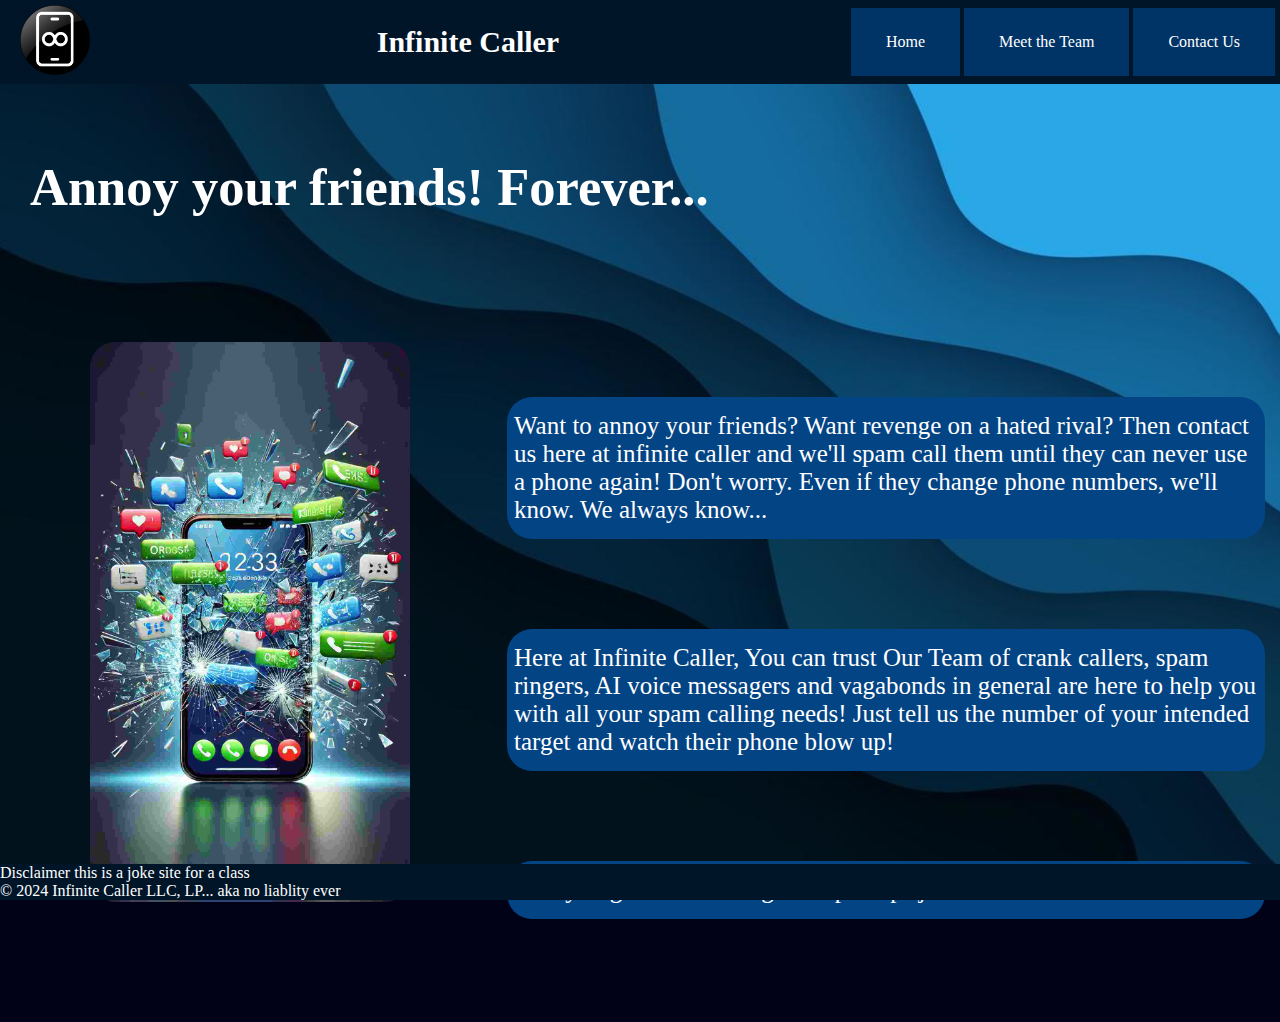
<file: index.html>
<!DOCTYPE html>
<style>
        .oneliner {
                color: #ffffff;
                font-size: 35px;
                padding: 30px;
        }

        .bodyline {
                color: #ffffff;
                float: right;
                width: 60%;  
                margin-top: 90px;
                margin-right: 15px;
                background-color: #034485;
                display: inline-block;
                border-radius: 25px;
                padding: 15px 7px;
        }

        .phone_image {
                width: 25%;
                border-radius: 25px; 
                margin-left: 7%;
                margin-top: 35px;
        }


</style>

<html>
        <head>
                <title>Infinite Caller</title>
                <link rel="stylesheet" href="styles.css">
        </head>

        <header>
                <div class="logo">
                        <a href="index.html" style="background-color: transparent; padding: 0;">
                                <img src="logo.png" alt="logo" style="width: 70px; margin-left: 20px;">
                        </a>
                </div>
                <h2 style="float: left; font-size: 30px;">Infinite Caller</h2>
                <div class="navbar"; style="float: right; margin: 5px";>
                        <a href="index.html">Home</a>
                        <a href="MeetTeam.html">Meet the Team</a>
                        <a href="Contacts.html">Contact Us</a>
                </div>
        </header>

        <body>

                <div class="oneliner">
                        <h2>Annoy your friends! Forever...</h2>
                </div>
                <ul>
                        <li class="bodyline">Want to annoy your friends?
                        Want revenge on a hated rival? Then contact us 
                        here at infinite caller and we'll spam call them until
                        they can never use a phone again! Don't worry. Even if they 
                        change phone numbers, we'll know. We always know...
                        </li>

                        <li class="bodyline">Here at Infinite Caller, You can trust 
                                Our Team of crank callers, spam ringers, AI voice messagers
                                and vagabonds in general are here to help you with all 
                                your spam calling needs! Just tell us the number of your
                                intended target and watch their phone blow up!
                        </li>

                        <li class="bodyline">Ready to get some revenge? Or perhaps just be a little devious?
                        </li>
                </ul>
                <img src="phone_breaking.jpg" alt="phone_breaking" class="phone_image">
                <figure style="clear: both;"></figure>
                <footer>
                        Disclaimer this is a joke site for a class <br>
                        &copy; 2024 Infinite Caller LLC, LP... aka no liablity ever
                </footer>
        </body>

</html>
</file>
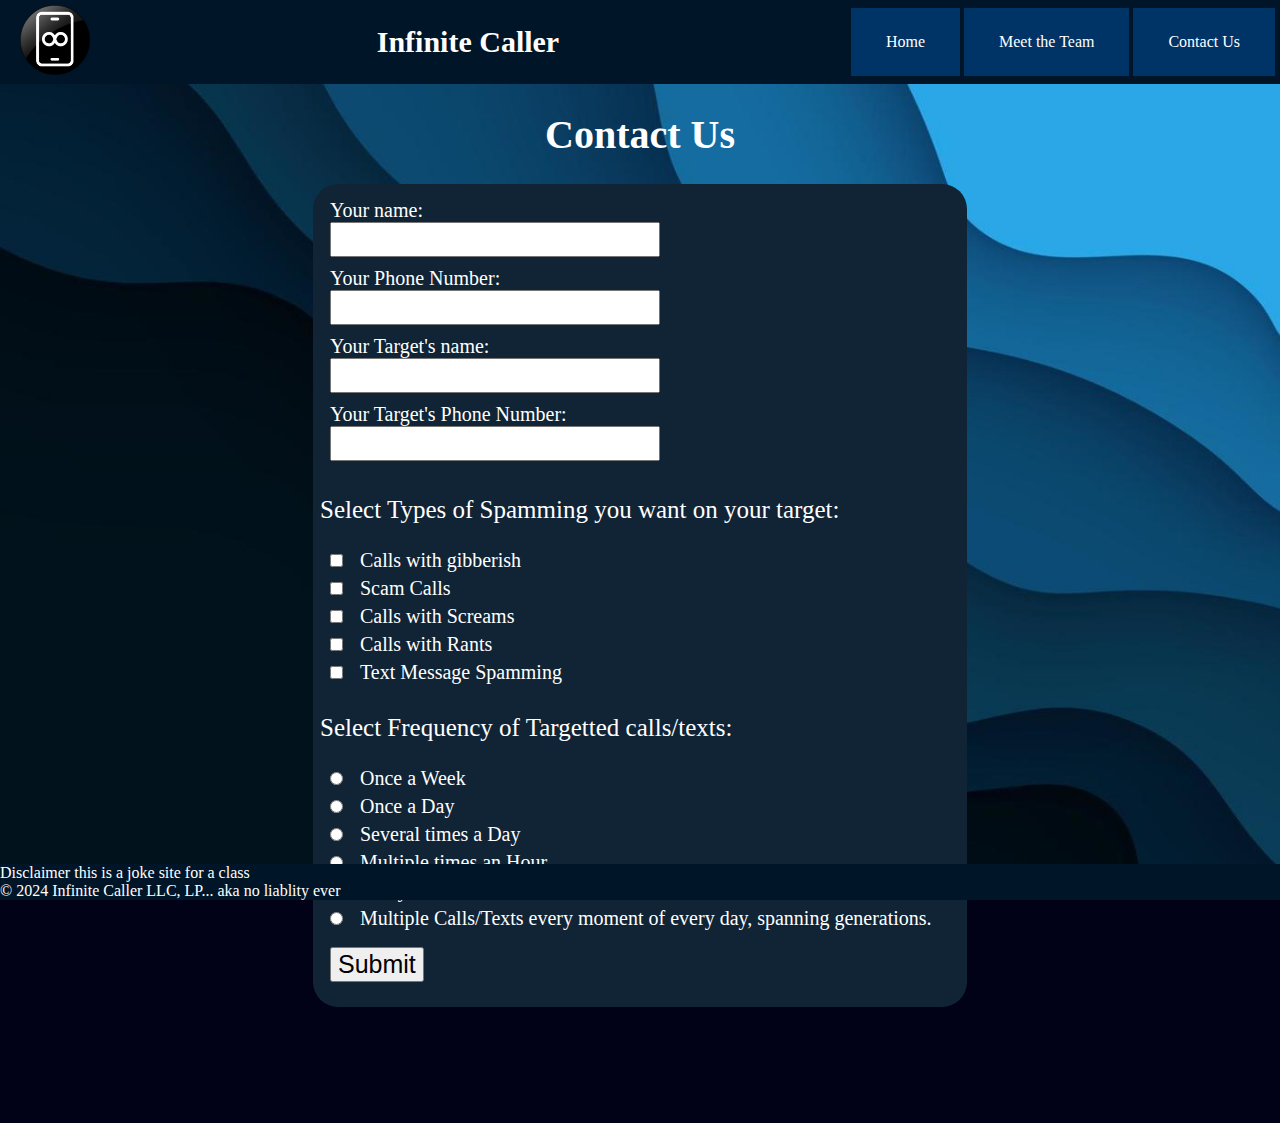
<file: Contacts.html>
<!DOCTYPE html>

<style>
        .formBody{
                display: flex;
                justify-content: center;
                align-items: center;
        }
        form{
                background-color: #102436;
                display: inline-block;
                border-radius: 25px;
                padding: 15px 7px;
                width: 50%;
        }
        label{
                font-size: 20px;
                margin-left: 10px;
        }
        input{
                font-size:25px;
                margin-bottom: 10px;
                margin-left: 10px;
        }
</style>
<html>
        <head>
                <title>Infinite Caller</title>
                <link rel="stylesheet" href="styles.css">
        </head>

        <header>
                <div class="logo">
                        <a href="index.html" style="background-color: transparent; padding: 0;">
                                <img src="logo.png" alt="logo" style="width: 70px; margin-left: 20px;">
                        </a>
                </div>
                <h2 style="float: left; font-size: 30px;">Infinite Caller</h2>
                <div class="navbar"; style="float: right; margin: 5px";>
                        <a href="index.html">Home</a>
                        <a href="MeetTeam.html">Meet the Team</a>
                        <a href="Contacts.html">Contact Us</a>
                </div>
        </header>

        <body>
                <h1>Contact Us</h1>
                <div class="formBody">
                        <form action="#">
                                <label for="yname">Your name:</label><br>
                                <input type="text" id="yname" name="yname"><br>
                                
                                <label for="ynum">Your Phone Number:</label><br>
                                <input type="text" id="ynum" name="ynum"><br>
                                
                                <label for="tname">Your Target's name:</label><br>
                                <input type="text" id="tname" name="tname"><br>

                                <label for="tnum">Your Target's Phone Number:</label><br>
                                <input type="text" id="tnum" name="tnum"><br>

                                <p>Select Types of Spamming you want on your target:</p>

                                <input type="checkbox" id="gib" name="gib" value="gib">
                                <label for="gib"> Calls with gibberish</label><br>
                                <input type="checkbox" id="scam" name="scam" value="scam">
                                <label for="scam">Scam Calls</label><br>
                                <input type="checkbox" id="screams" name="screams" value="screams">
                                <label for="screams">Calls with Screams</label><br>
                                <input type="checkbox" id="rants" name="rants" value="rants">
                                <label for="rants">Calls with Rants</label><br>
                                <input type="checkbox" id="rants" name="rants" value="rants">
                                <label for="rants">Text Message Spamming</label><br>

                                <p>Select Frequency of Targetted calls/texts:</p>
                                <input type="radio" name="freq" id="week">
                                <label for="week">Once a Week</label><br>
                                <input type="radio" name="freq" id="day">
                                <label for="day">Once a Day</label><br>
                                <input type="radio" name="freq" id="sevd">
                                <label for="sevd">Several times a Day</label><br>
                                <input type="radio" name="freq" id="hour">
                                <label for="hour">Multiple times an Hour</label><br>
                                <input type="radio" name="freq" id="minute">
                                <label for="minute">Every Minute</label><br>
                                <input type="radio" name="freq" id="always">
                                <label for="always">
                                        Multiple Calls/Texts every moment of
                                        every day, spanning generations.
                                </label><br>


                                <input type="submit" value="Submit" style="margin-top: 12px;">

                        </form>
                </div>

        </body>
        <figure style="clear: both;"></figure>
        <footer>
                Disclaimer this is a joke site for a class <br>
                &copy; 2024 Infinite Caller LLC, LP... aka no liablity ever
        </footer>
</html>
</file>
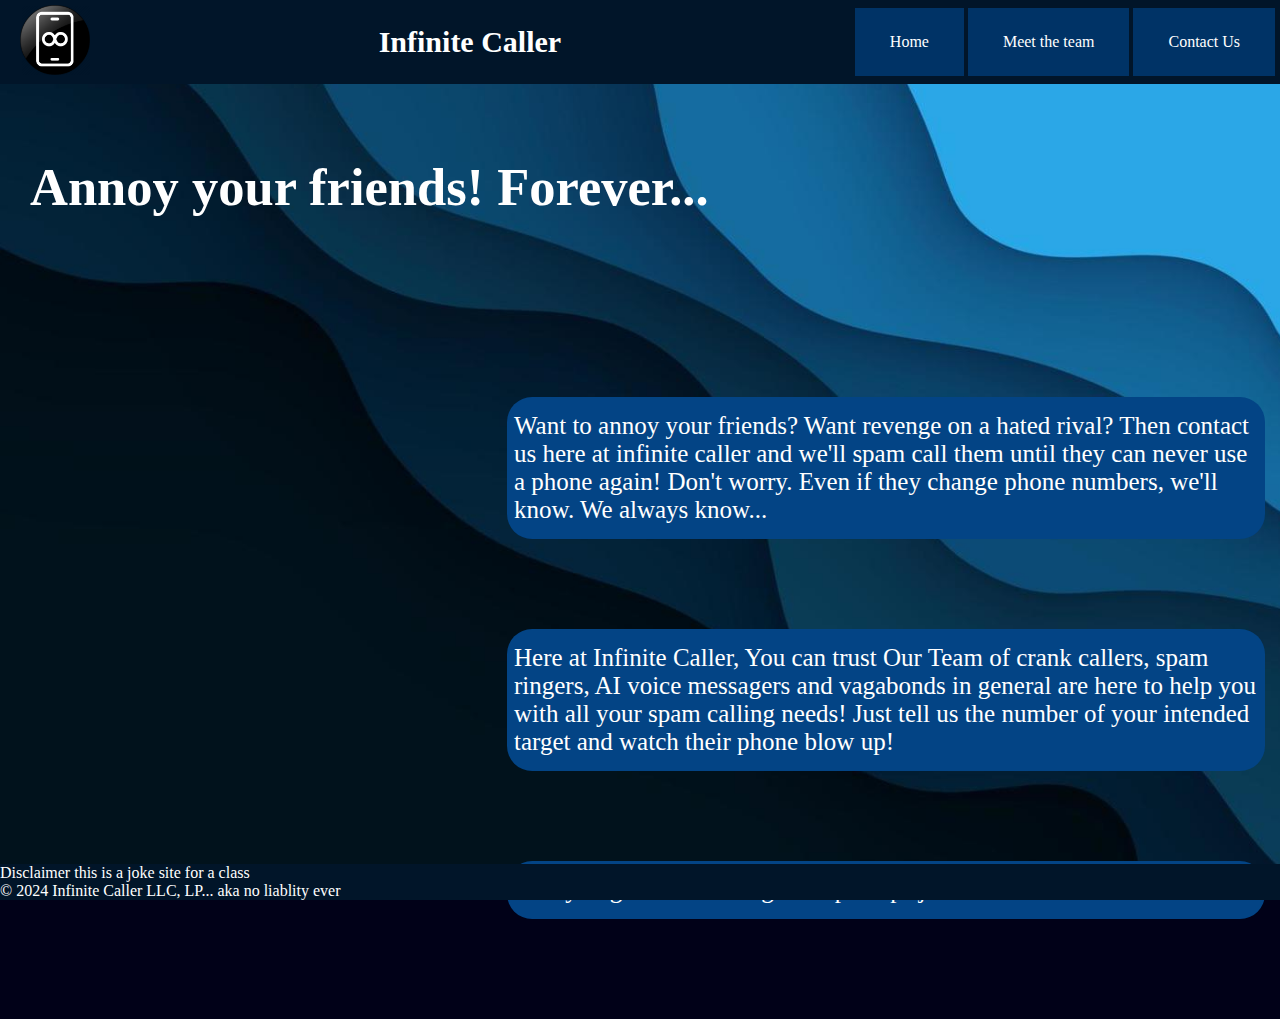
<file: HW2page.html>
<!DOCTYPE html>
<style>
        .oneliner {
                color: #ffffff;
                font-size: 35px;
                padding: 30px;
        }

        .bodyline {
                color: #ffffff;
                float: right;
                width: 60%;  
                margin-top: 90px;
                margin-right: 15px;
                background-color: #034485;
                display: inline-block;
                border-radius: 25px;
                padding: 15px 7px;
        }


</style>

<html>
        <head>
                <title>Infinite Caller</title>
                <link rel="stylesheet" href="styles.css">
        </head>

        <header>
                <div class="logo">
                        <a href="HW2page.html" style="background-color: transparent; padding: 0;">
                                <img src="logo.png" alt="logo" style="width: 70px; margin-left: 20px;">
                        </a>
                </div>
                <h2 style="float: left; font-size: 30px;">Infinite Caller</h2>
                <div class="navbar"; style="float: right; margin: 5px";>
                        <a href="HW2page.html">Home</a>
                        <a href="MeetTeam.html">Meet the team</a>
                        <a href="Contacts.html">Contact Us</a>
                </div>
        </header>

        <body>

                <div class="oneliner">
                        <h2>Annoy your friends! Forever...</h2>
                </div>
                <ul>
                        <li class="bodyline">Want to annoy your friends?
                        Want revenge on a hated rival? Then contact us 
                        here at infinite caller and we'll spam call them until
                        they can never use a phone again! Don't worry. Even if they 
                        change phone numbers, we'll know. We always know...
                        </li>

                        <li class="bodyline">Here at Infinite Caller, You can trust 
                                Our Team of crank callers, spam ringers, AI voice messagers
                                and vagabonds in general are here to help you with all 
                                your spam calling needs! Just tell us the number of your
                                intended target and watch their phone blow up!
                        </li>

                        <li class="bodyline">Ready to get some revenge? Or perhaps just be a little devious?
                        </li>
                </ul>
                <figure style="clear: both;"></figure>
                <footer>
                        Disclaimer this is a joke site for a class <br>
                        &copy; 2024 Infinite Caller LLC, LP... aka no liablity ever
                </footer>
        </body>

</html>
</file>
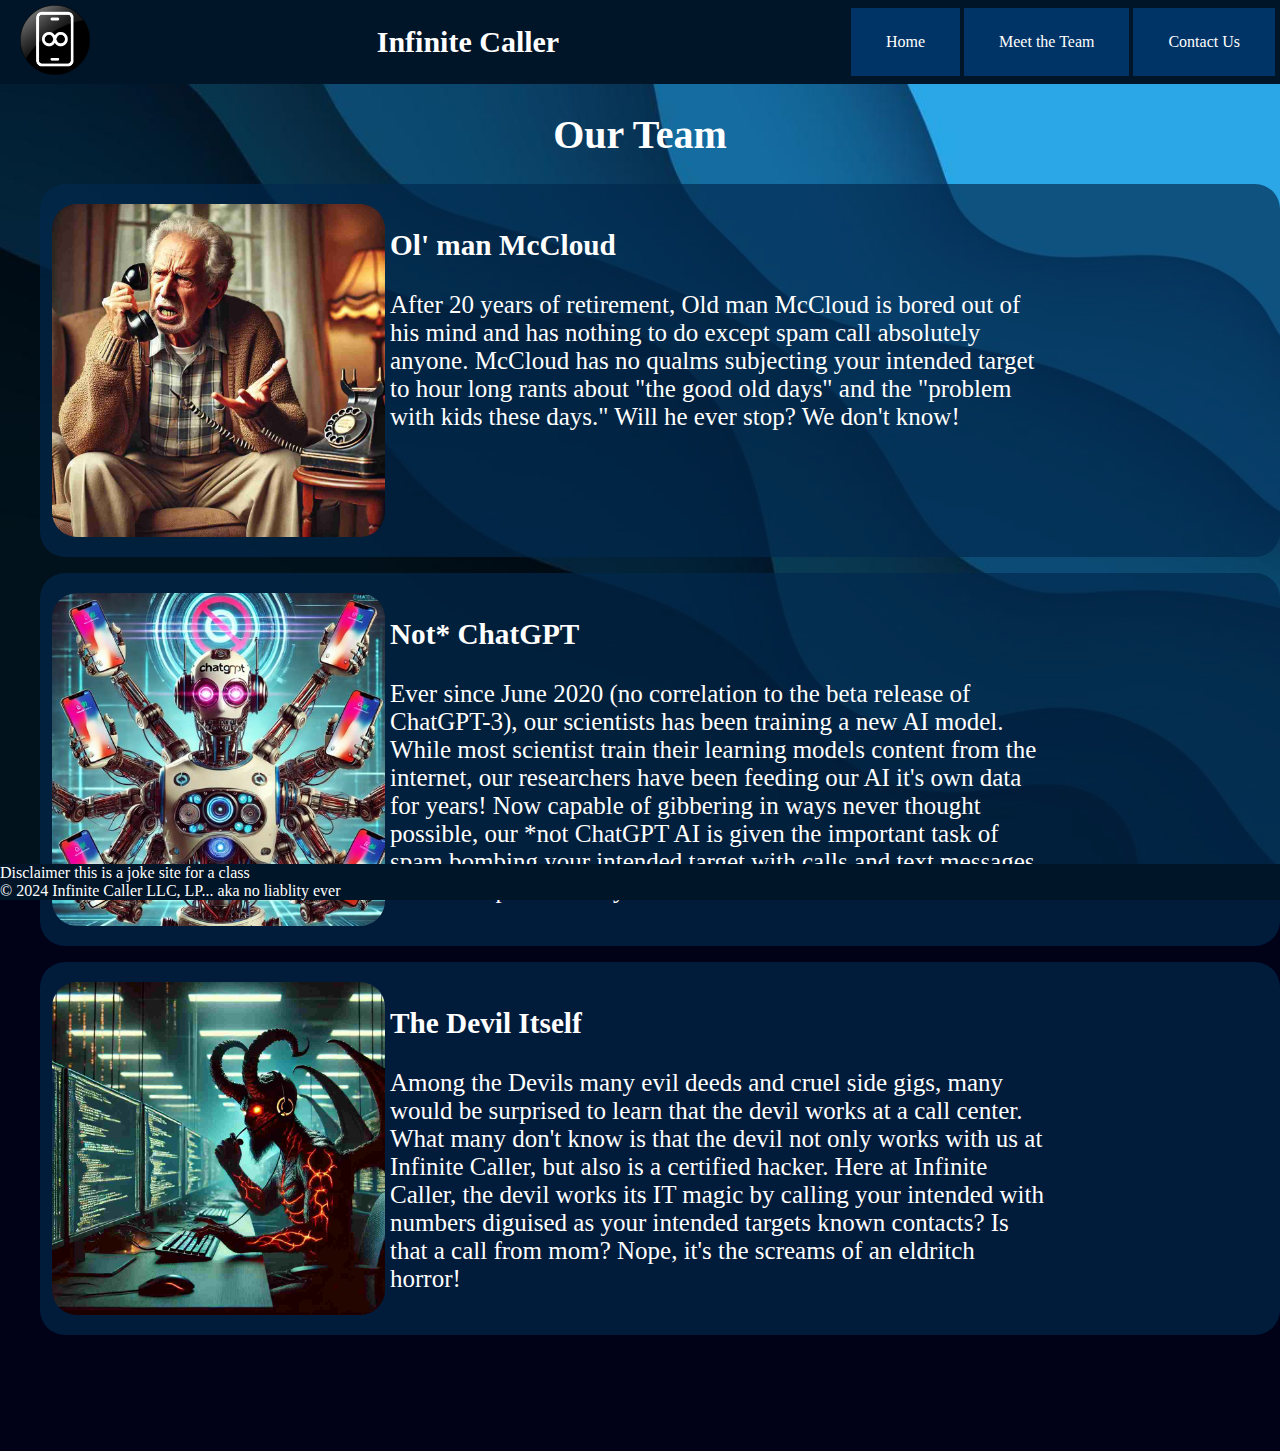
<file: MeetTeam.html>
<!DOCTYPE html>
<style>
        .profile{
                list-style: none;
                background-color: #01284eab;
                display: inline-block;
                border-radius: 25px;
                padding: 15px 7px;
        }
        .profile img{
                height: 333px;
                border-radius: 25px;
                float: left; 
                margin: 5px;
        }
        .profile p{
                width: 80%;
                margin-left: 20px;
        }
</style>

<html>
        <head>
                <title>Infinite Caller</title>
                <link rel="stylesheet" href="styles.css">
        </head>
        
        <header>
                <div class="logo">
                        <a href="index.html" style="background-color: transparent; padding: 0;">
                                <img src="logo.png" alt="logo" style="width: 70px; margin-left: 20px;">
                        </a>
                </div>
                <h2 style="float: left; font-size: 30px;">Infinite Caller</h2>
                <div class="navbar"; style="float: right; margin: 5px";>
                        <a href="index.html">Home</a>
                        <a href="MeetTeam.html">Meet the Team</a>
                        <a href="Contacts.html">Contact Us</a>
                </div>
        </header>
        
        <body>
                <div class="oneliner">
                        <h1>Our Team</h1>
                </div>
                <ul>
                        <li class="profile">
                                <img src="mcCloud.jpg" alt="wip">
                                <h3>Ol' man McCloud</h3>
                                <p>
                                        After 20 years of retirement, Old man McCloud is bored out of 
                                        his mind and has nothing to do except spam call absolutely anyone.
                                        McCloud has no qualms subjecting your intended target to hour long
                                        rants about "the good old days" and the "problem with kids these days."
                                        Will he ever stop? We don't know!
                                </p>
                        </li>
                        <figure style="clear: both;"></figure>
                        <li class="profile">
                                <img src="crazy_robot_ai.jpeg" alt="wip">
                                <h3>Not* ChatGPT</h3>
                                <p>
                                        Ever since June 2020 (no correlation to the beta release of ChatGPT-3),
                                        our scientists has been training a new AI model. While most scientist train their
                                        learning models content from the internet, our researchers have been feeding
                                        our AI it's own data for years! Now capable of gibbering in ways never thought possible,
                                        our *not ChatGPT AI is given the important task of spam bombing your intended
                                        target with calls and text messages dunked in pure insanity.
                                </p>
                        </li>
                        <figure style="clear: both;"></figure>
                        <li class="profile">
                                <img src="IT-demon.jpg" alt="wip">
                                <h3>The Devil Itself</h3>
                                <p>
                                        Among the Devils many evil deeds and cruel side gigs, many would be surprised to learn
                                        that the devil works at a call center. What many don't know is that the devil
                                        not only works with us at Infinite Caller, but also is a certified hacker.
                                        Here at Infinite Caller, the devil works its IT magic by calling your intended
                                        with numbers diguised as your intended targets known contacts? Is that a call 
                                        from mom? Nope, it's the screams of an eldritch horror!
                                </p>
                        </li>
                </ul>
                <figure style="clear: both;"></figure>
                <footer>
                        Disclaimer this is a joke site for a class <br>
                        &copy; 2024 Infinite Caller LLC, LP... aka no liablity ever
                </footer>
        </body>
</html>
</file>
<file: styles.css>
h1 {
        font-size: 40px;
        text-align: center;
}

p {
        font-size: 25px;
}

li {
        font-size: 25px;
}

a:link, a:visited {
        color: white;
        padding: 25px 35px;
        text-align: center;
        text-decoration: none;
        background-color: #003366;
        display: inline-block;
}

a:hover{
        background-color: #0464c5; 
}

header {
        position: sticky;
        top: 0;
        display: flex;
        margin: 0;
        padding: 0;
        align-items: center;
        justify-content: space-between;
        background-color: #011529;
        
}

body {
        background-color: #010118;
        background-image: url('background2.jpg');
        background-repeat: no-repeat;
        background-attachment: fixed;
        background-size: cover;
        color: #ffffff;
        margin: 0;
        padding: 0;
}

html {
        margin: 0;
        padding: 0;
}

footer {
        position: sticky;
        bottom: 0;
        display: flex;
        background-color: #011529;
        margin: 0;
        padding: 0;
        margin-top: 80px;
}
</file>
